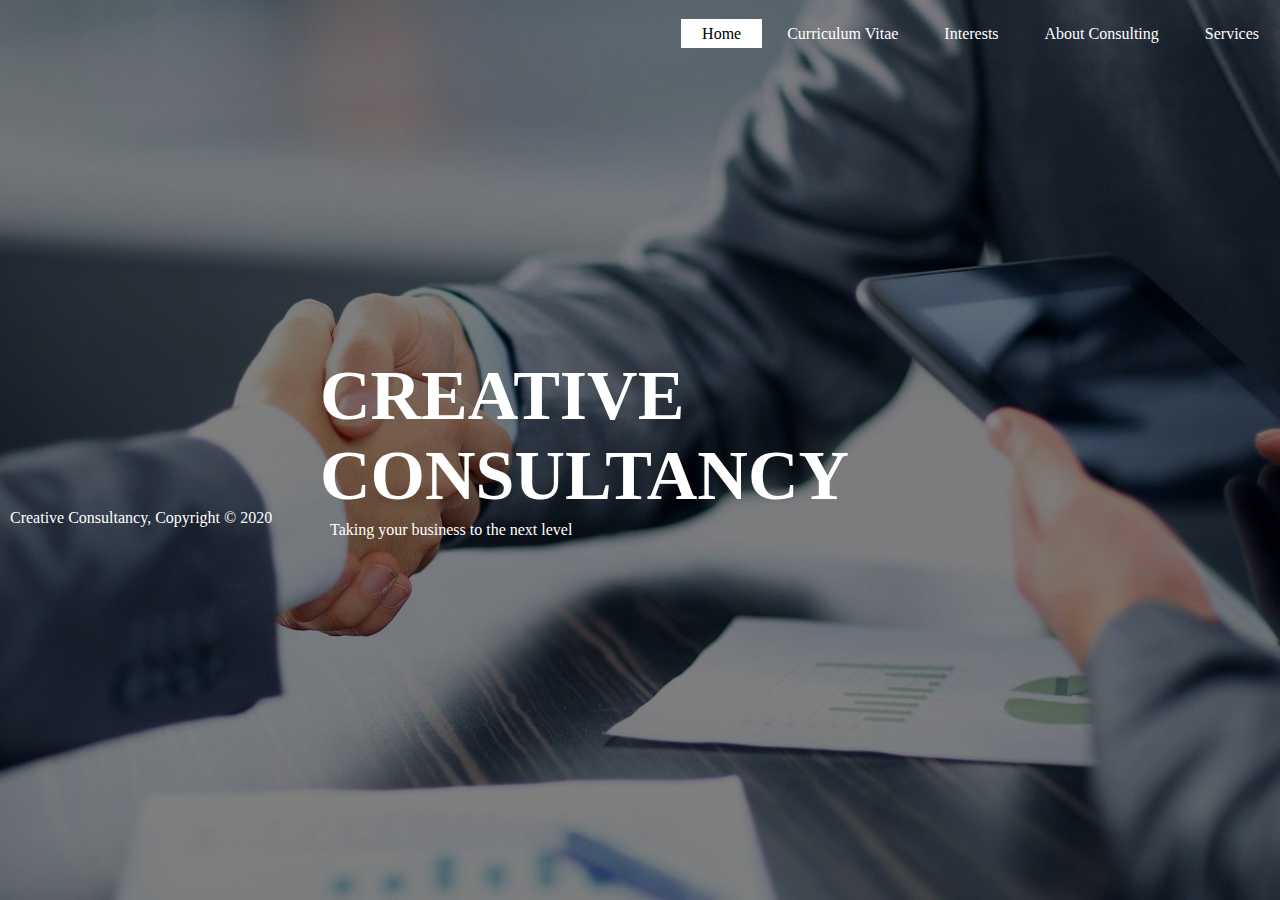
<file: index.html>
<!DOCTYPE html> 
<html>
<head>
    <title>CREATIVE CONSULTANCY | Welcome</title>
    <link rel="stylesheet" type="text/css" href="css/style.css">
</head>
<body>
    <header>
    	<div class="container">
    		<nav>
    		    <ul>
    			    <li class="active"><a href="index.html">Home</a></li>
    			    <li><a href="cv.html">Curriculum Vitae</a></li>
    			    <li><a href="interests.html">Interests</a></li>
    			    <li><a href="about.html">About Consulting</a></li>
    			    <li><a href="services.html">Services</a></li>
    		    </ul>
    	    </nav>
    	</div>
    	<div class="title">
    		<h1>CREATIVE CONSULTANCY</h1>
    		<p>Taking your business to the next level</p>
    	</div>
    	        <br></br>
        <br></br>
        <br></br>
        <br></br>
        <br></br>
        <br></br>
        <br></br>
        <br></br>
        <br></br>
        <br></br>
        <br></br>
        <br></br>
        <br></br>
        <br></br>
    		<p>Creative Consultancy, Copyright &copy; 2020</p>
    </header>	
</body>
</html>
</file>
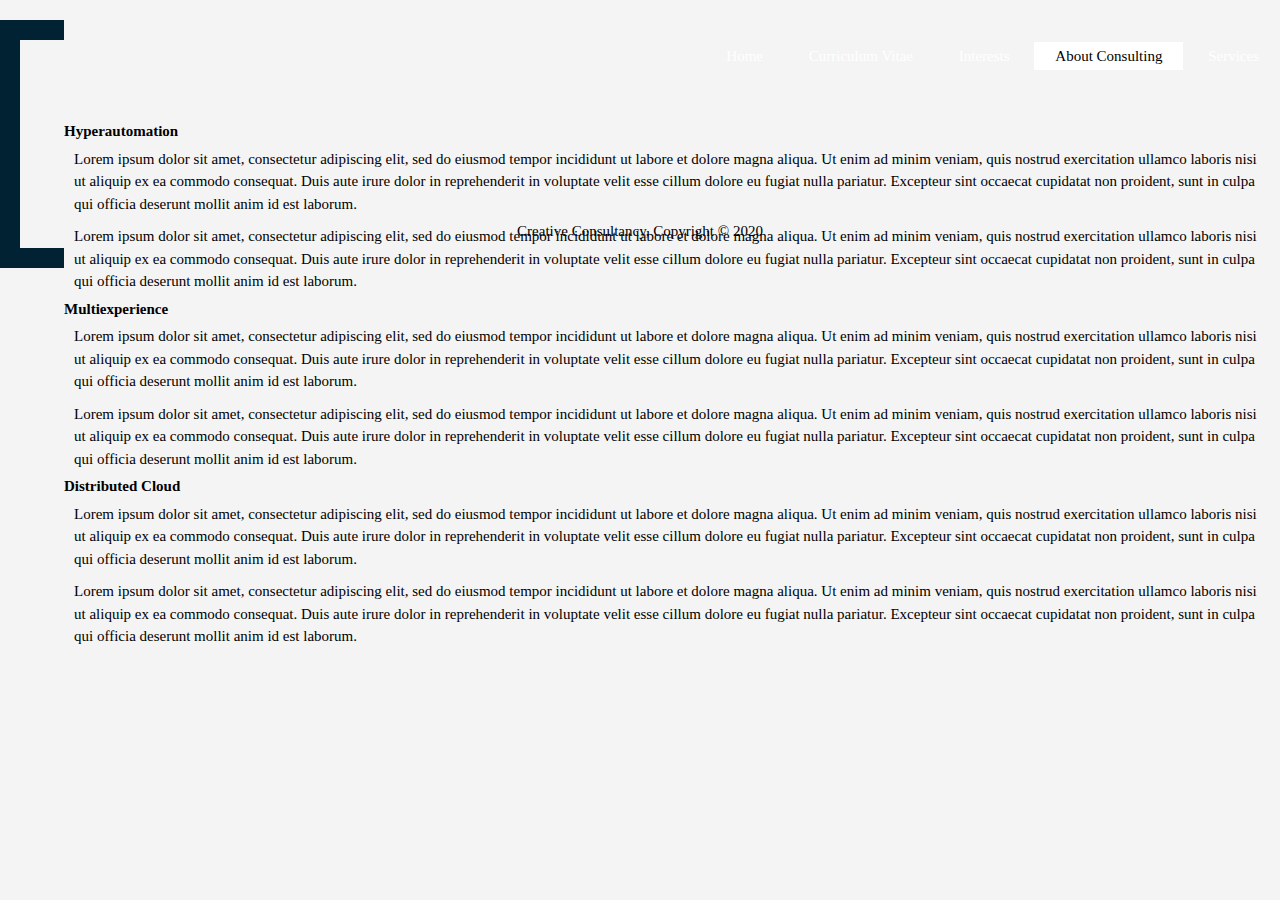
<file: about.html>
<!DOCTYPE html> 
<html>
<head>
    <title>CREATIVE CONSULTANCY | About</title>
    <link rel="stylesheet" type="text/css" href="css/style2.css">
</head>
<body>
    <header>
    	<div class="container">
    		<nav>
    		    <ul>
    			    <li><a href="index.html">Home</a></li>
    			    <li><a href="cv.html">Curriculum Vitae</a></li>
    			    <li><a href="interests.html">Interests</a></li>
    			    <li class="active"><a href="about.html">About Consulting</a></li>
    			    <li><a href="services.html">Services</a></li>
    		    </ul>
    	    </nav>
    	</div>
    </header>	

        <section id="main">
            <div class="container">
                <article id="main-col">
                    <h1 class="page-title">Hyperautomation</h1>
                    <p>Lorem ipsum dolor sit amet, consectetur adipiscing elit, sed do eiusmod tempor incididunt ut labore et dolore magna aliqua. Ut enim ad minim veniam, quis nostrud exercitation ullamco laboris nisi ut aliquip ex ea commodo consequat. Duis aute irure dolor in reprehenderit in voluptate velit esse cillum dolore eu fugiat nulla pariatur. Excepteur sint occaecat cupidatat non proident, sunt in culpa qui officia deserunt mollit anim id est laborum.</p>

                    <p>Lorem ipsum dolor sit amet, consectetur adipiscing elit, sed do eiusmod tempor incididunt ut labore et dolore magna aliqua. Ut enim ad minim veniam, quis nostrud exercitation ullamco laboris nisi ut aliquip ex ea commodo consequat. Duis aute irure dolor in reprehenderit in voluptate velit esse cillum dolore eu fugiat nulla pariatur. Excepteur sint occaecat cupidatat non proident, sunt in culpa qui officia deserunt mollit anim id est laborum.</p>

                <aside>
                    <h1>Multiexperience</h1>
                    <p>Lorem ipsum dolor sit amet, consectetur adipiscing elit, sed do eiusmod tempor incididunt ut labore et dolore magna aliqua. Ut enim ad minim veniam, quis nostrud exercitation ullamco laboris nisi ut aliquip ex ea commodo consequat. Duis aute irure dolor in reprehenderit in voluptate velit esse cillum dolore eu fugiat nulla pariatur. Excepteur sint occaecat cupidatat non proident, sunt in culpa qui officia deserunt mollit anim id est laborum.</p>

                    <p>Lorem ipsum dolor sit amet, consectetur adipiscing elit, sed do eiusmod tempor incididunt ut labore et dolore magna aliqua. Ut enim ad minim veniam, quis nostrud exercitation ullamco laboris nisi ut aliquip ex ea commodo consequat. Duis aute irure dolor in reprehenderit in voluptate velit esse cillum dolore eu fugiat nulla pariatur. Excepteur sint occaecat cupidatat non proident, sunt in culpa qui officia deserunt mollit anim id est laborum.</p>
                </aside>

                <aside>
                  <h1>Distributed Cloud</h1>
                   <p>Lorem ipsum dolor sit amet, consectetur adipiscing elit, sed do eiusmod tempor incididunt ut labore et dolore magna aliqua. Ut enim ad minim veniam, quis nostrud exercitation ullamco laboris nisi ut aliquip ex ea commodo consequat. Duis aute irure dolor in reprehenderit in voluptate velit esse cillum dolore eu fugiat nulla pariatur. Excepteur sint occaecat cupidatat non proident, sunt in culpa qui officia deserunt mollit anim id est laborum.</p>

                    <p>Lorem ipsum dolor sit amet, consectetur adipiscing elit, sed do eiusmod tempor incididunt ut labore et dolore magna aliqua. Ut enim ad minim veniam, quis nostrud exercitation ullamco laboris nisi ut aliquip ex ea commodo consequat. Duis aute irure dolor in reprehenderit in voluptate velit esse cillum dolore eu fugiat nulla pariatur. Excepteur sint occaecat cupidatat non proident, sunt in culpa qui officia deserunt mollit anim id est laborum.</p> 
                </aside>
            </div>
        </section>
        <footer> 
            <p>Creative Consultancy, Copyright &copy; 2020</p>
        </footer>
</body>
</html>
</file>
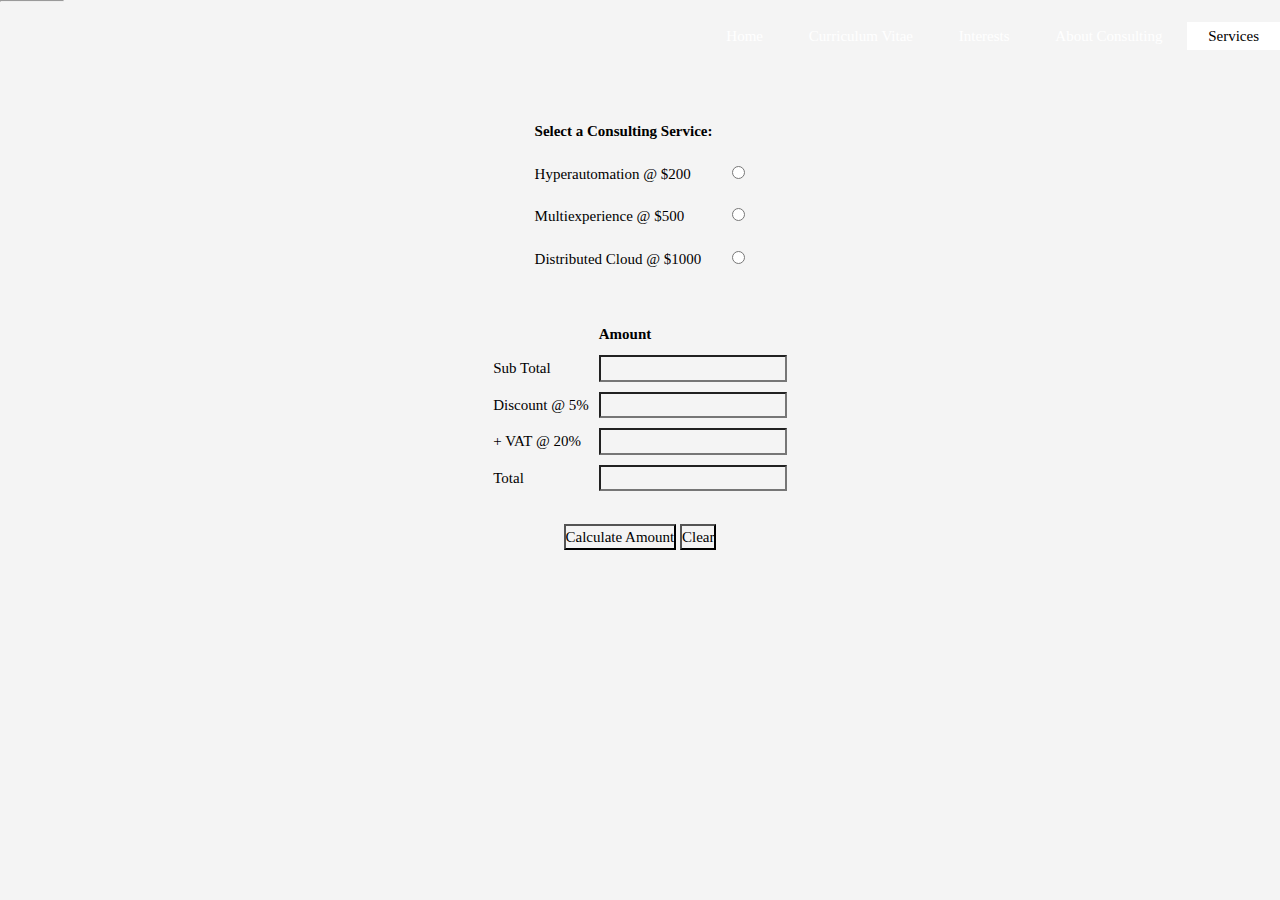
<file: services.html>
<!DOCTYPE html> 
<html>
<head>
    <title>CREATIVE CONSULTANCY | Services</title>
    <link rel="stylesheet" type="text/css" href="css/style2.css">
</head>
<body>
    <header>
    	<div class="container">
    		<nav>
    		    <ul>
    			    <li><a href="index.html">Home</a></li>
    			    <li><a href="cv.html">Curriculum Vitae</a></li>
    			    <li><a href="interests.html">Interests</a></li>
    			    <li><a href="about.html">About Consulting</a></li>
    			    <li class="active"><a href="services.html">Services</a></li>
    		    </ul>
    	    </nav>
    	</div>
    </header>

    <head>
        <meta charset="utf-8" />
        <title>Ebusiness 1</title>
            <title>CSS Template</title>
        <meta charset="utf-8">
        <meta name="viewport" content="width=device-width, initial-scale=1">
<link rel="stylesheet" href="https://cdnjs.cloudflare.com/ajax/libs/font-awesome/4.7.0/css/font-awesome.min.css">
<style>
    </head>

           
            <script type="text/javascript">
              function calcSub(){
                    var argSelection = parseFloat(document.getElementById('txtSubTot').value);
                    var Hyperautomation = parseFloat(document.getElementById('Hyperautomation').value);
                    var Multiexperience = parseFloat(document.getElementById('Multiexperience').value);
                    var DistributedCloud = parseFloat(document.getElementById('DistributedCloud').value);
                   
                   
                    if (document.getElementById('Hyperautomation').checked) {
                        document.intCalc.txtSubTot.value = Hyperautomation;
                        argSelection = Hyperautomation;
                        calcVatTotal(argSelection);
                       
                    }
                   else if (document.getElementById('Multiexperience').checked) {
                        document.intCalc.txtSubTot.value = Multiexperience;
                        argSelection = Multiexperience;
                        calcVatTotal(argSelection);
                       
                    }
                    else if (document.getElementById('DistributedCloud').checked) {
                        document.intCalc.txtSubTot.value = DistributedCloud;
                        argSelection = DistributedCloud;
                        calcVatTotal(argSelection);
                    }
                }
               
               
                function calcVatTotal(parmSelection) {
                    var argsubTotal = parseFloat(parmSelection);
                    var argdiscountAmt = parseFloat(argsubTotal * .05);
                    var argvatAmt = parseFloat(argsubTotal * .20);    
                    var argtotalPrice = parseFloat(argsubTotal - argdiscountAmt + argvatAmt);
                   calcDisp(argsubTotal, argdiscountAmt,argvatAmt,argtotalPrice);
                   
                 
                }

function calcDisp(parmsubTotal, parmdiscountAmt, parmvatAmt, parmtotalPrice){
document.intCalc.txtSubTot.value = parmsubTotal;
document.intCalc.txtDisc.value = parmdiscountAmt;
                    document.intCalc.txtVAT.value = parmvatAmt;
                    document.intCalc.txtTotal.value = parmtotalPrice;
}
               
               
            </script>

    </body>
    </html>


            </style>
<body>

 
</div>
 
        <center>
        <div class="form">
            <form name="intCalc" method="post" action="eBus2.php">
        <hr/>
        <center>
            <table cellspacing="20">
                <tr>
                    <td><b>Select a Consulting Service:</b></td>
                </tr>
                <tr>
                    <td>Hyperautomation @ $200</td>
                    <td><input type="radio" id="Hyperautomation" name="rdoGroup" value="200"  required /></td>
                </tr>
                <tr>
                    <td>Multiexperience @ $500</td>
                    <td><input type="radio" id="Multiexperience" name="rdoGroup" value="500"  /></td>
                </tr>
                <tr>
                    <td>Distributed Cloud @ $1000</td>
                    <td><input type="radio" id="DistributedCloud" name="rdoGroup" value="1000" /></td>
                </tr>
            </table>
        </center>
        <br/>
            <center>
                 <table cellspacing="10">
            <tr>
                    <td><b></b></td>
                    <td><b>Amount</b></td>
            </tr>
                <tr>
                    <td>Sub Total</td>
                    <td><input type="text" id="txtSubTot" name="txtSub" readonly  required/></td>
                </tr>
                <tr>
                    <td>Discount @ 5%</td>
                    <td><input type="text" id="txtDisc" name="txtDisc" readonly  required/></td>
                </tr>
                <tr>
                    <td>+ VAT @ 20%</td>
                    <td><input type="text" id="txtVAT" name="txtVAT" readonly required /></td>
                </tr>
                <tr>
                    <td>Total</td>
                    <td><input type="text" id="txtTotal" name="txtTotal" value="" readonly required/></td>
                </tr>
            </table>
        </center>
       
        <br />
            <center>
            <input type="button" name="btnCalc" id="btnCalc" onclick="calcSub()" value="Calculate Amount"/>
            <input type="reset" name="btnClear" id="btnClear" value="Clear"/>
           
           
        </center>
            </form>
        </div>
        </center>
            <script type="text/javascript">
              function calcSub(){
                    var argSelection = parseFloat(document.getElementById('txtSubTot').value);
                    var Hyperautomation = parseFloat(document.getElementById('Hyperautomation').value);
                    var Multiexperience = parseFloat(document.getElementById('Multiexperience').value);
                    var DistributedCloud = parseFloat(document.getElementById('DistributedCloud').value);
                   
                   
                    if (document.getElementById('Hyperautomation').checked) {
                        document.intCalc.txtSubTot.value = Hyperautomation;
                        argSelection = Hyperautomation;
                        calcVatTotal(argSelection);
                       
                    }
                   else if (document.getElementById('Multiexperience').checked) {
                        document.intCalc.txtSubTot.value = Multiexperience;
                        argSelection = Multiexperience;
                        calcVatTotal(argSelection);
                       
                    }
                    else if (document.getElementById('DistributedCloud').checked) {
                        document.intCalc.txtSubTot.value = DistributedCloud;
                        argSelection = DistributedCloud;
                        calcVatTotal(argSelection);
                    }
                }
               
               
                function calcVatTotal(parmSelection) {
                    var argsubTotal = parseFloat(parmSelection);
                    var argdiscountAmt = parseFloat(argsubTotal * .05);
                    var argvatAmt = parseFloat(argsubTotal * .20);    
                    var argtotalPrice = parseFloat(argsubTotal - argdiscountAmt + argvatAmt);
                   calcDisp(argsubTotal, argdiscountAmt,argvatAmt,argtotalPrice);
                   
                 
                }

function calcDisp(parmsubTotal, parmdiscountAmt, parmvatAmt, parmtotalPrice){
document.intCalc.txtSubTot.value = parmsubTotal;
document.intCalc.txtDisc.value = parmdiscountAmt;
                    document.intCalc.txtVAT.value = parmvatAmt;
                    document.intCalc.txtTotal.value = parmtotalPrice;
}
               
               
            </script>

    </body>
    </html>
</file>
<file: css/style.css>
/* Global */
*{
	margin: 0;
	padding: 0;
	font-family: Century Gothic
}

/* Header */
header{
	background-image:linear-gradient(rgba(0,0,0,0.5),rgba(0,0,0,0.5)), url(../consultancy.jpeg);
	height: 100vh;
	background-size: cover;
	background-position: center;

} 

p{
	color: #fff;
	padding: 5px 10px;
} 

ul{
	float: right;
	list-style-type: none;
	margin-top: 25px;
}

ul li{
	display: inline-block;
}

ul li a{
	text-decoration: none;
	color: #fff;
	padding: 5px 20px;
	border: 1px solid transparent;
	transition: 0.6s ease;
}

ul li a:hover{
	background-color: #fff;
	color: #000;
}

ul li.active a{
	background-color: #fff;
	color: #000;
}

.main{
	max-width: 1200px;
	margin: auto;
}

.title{
	position: absolute;
	top: 50%;
	left: 50%;
	transform: translate(-50%,-50%);
}

.title h1{
	color: #fff;
	font-size: 70px;
}
</file>
<file: css/style2.css>
/* Global */
*{
	font-family: Century Gothic;
	font-size: 15px;
	line-height: 1.5;
	padding: 0;
	margin: 0;
	background-color: #f4f4f4;
}

/*Global */
.container{
	width: 95%;
	height: 100px;
	margin-auto;
	float: right;
}

ul{
	margin: 0;
	padding: 0;
}

/* Header */
p{
	color: #000000;
	padding: 5px 10px;
} 

ul{
	float: right;
	list-style-type: none;
	margin-top: 25px;
}

ul li{
	display: inline-block;
}

ul li a{
	text-decoration: none;
	color: #fff;
	padding: 5px 20px;
	border: 1px solid transparent;
	transition: 0.6s ease;
}

ul li a:hover{
	background-color: #fff;
	color: #000000;
}

ul li.active a{
	background-color: #fff;
	color: #000000;
}

/* Footer */
footer{
	padding: 20px;
	margin-top: 20px;
	color: #ffffff;
	background-color: #002233;
	text-align: center;
}
</file>
